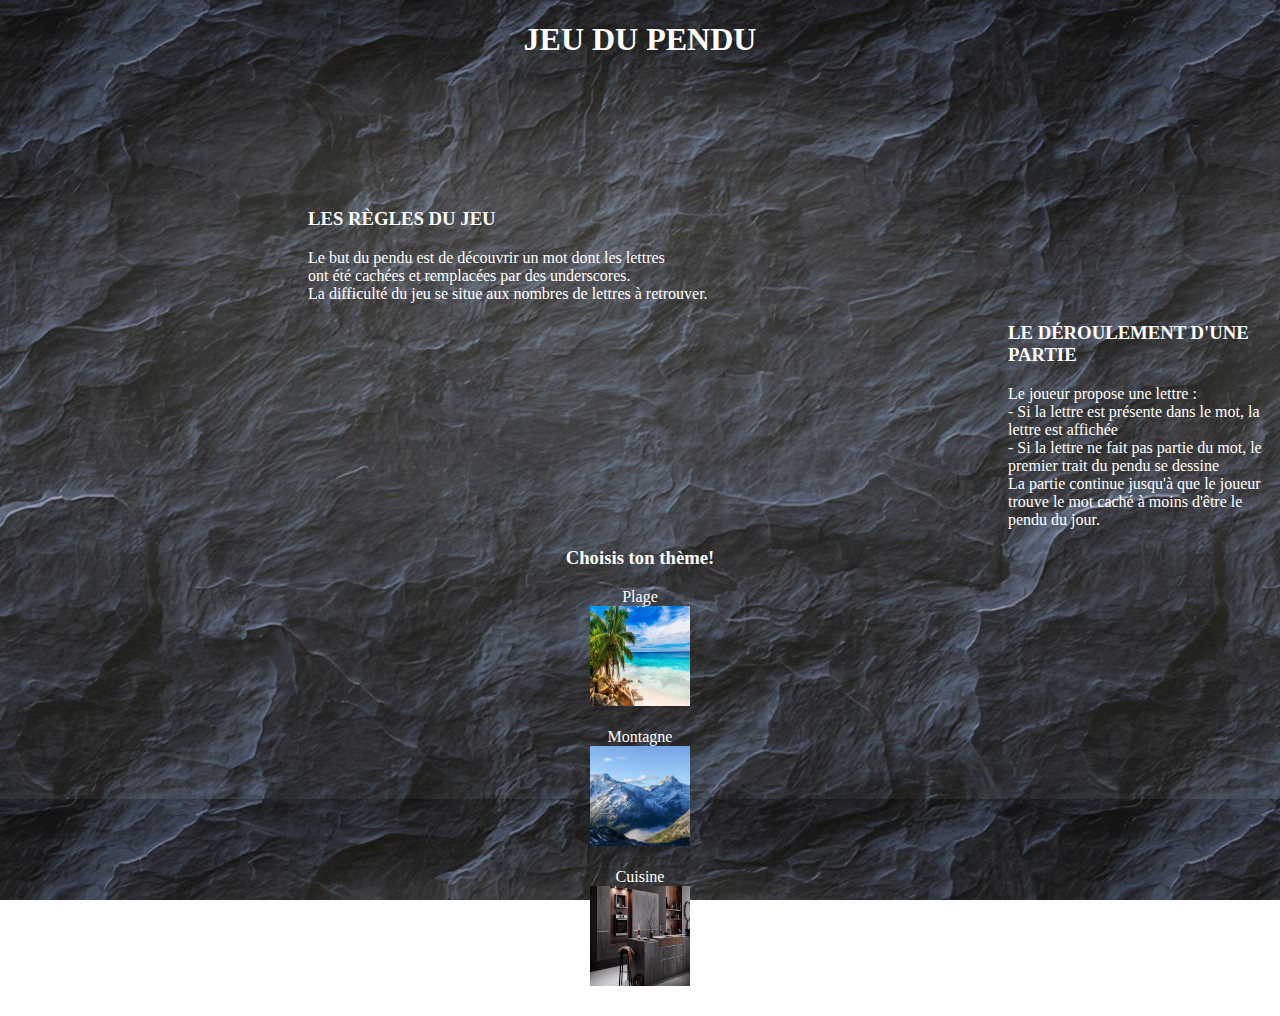
<file: index.html>
<!DOCTYPE html>
<html lang="en">
<head>
    <meta charset="UTF-8">
    <meta http-equiv="X-UA-Compatible" content="IE=edge">
    <meta name="viewport" content="width=device-width, initial-scale=1.0">
    <link rel="stylesheet" href="Style.css">
    <title>Document</title>

</head>
<body id="index">
    <h1 id="title">JEU DU PENDU</h1>
    <div id="regle">
        <h3>LES RÈGLES DU JEU</h3>
            Le but du pendu est de découvrir un mot dont les lettres<br>
            ont été cachées et remplacées par des underscores.<br> 
            La difficulté du jeu se situe aux nombres de lettres à retrouver.
    </div>
    <div id="dp">
        <h3>LE DÉROULEMENT D'UNE PARTIE</h3>
    
        Le joueur propose une lettre :<br>
        
        - Si la lettre est présente dans le mot, la lettre est affichée<br>
        - Si la lettre ne fait pas partie du mot, le premier trait du pendu se dessine<br>
        La partie continue jusqu'à que le joueur trouve le mot caché à moins d'être le pendu du jour.
    </div>
    <div id="theme">
        <h3>Choisis ton thème!</h3>
    </div>
      
    <div id="image">
        Plage<br>
        <a href="plage.html">
            <img src="Images/R.jpg" alt="plage">
        </a><br><br>
        Montagne<br>
        <a href="montagne.html">
            <img src="Images/montagne.jpg" alt="montagne">
        </a><br><br>
        Cuisine<br>
        <a href="cuisine.html">
            <img src="Images/cuisine.jpg" alt="montagne">
        </a><br><br>
    </div>
</body>
</html>
</file>
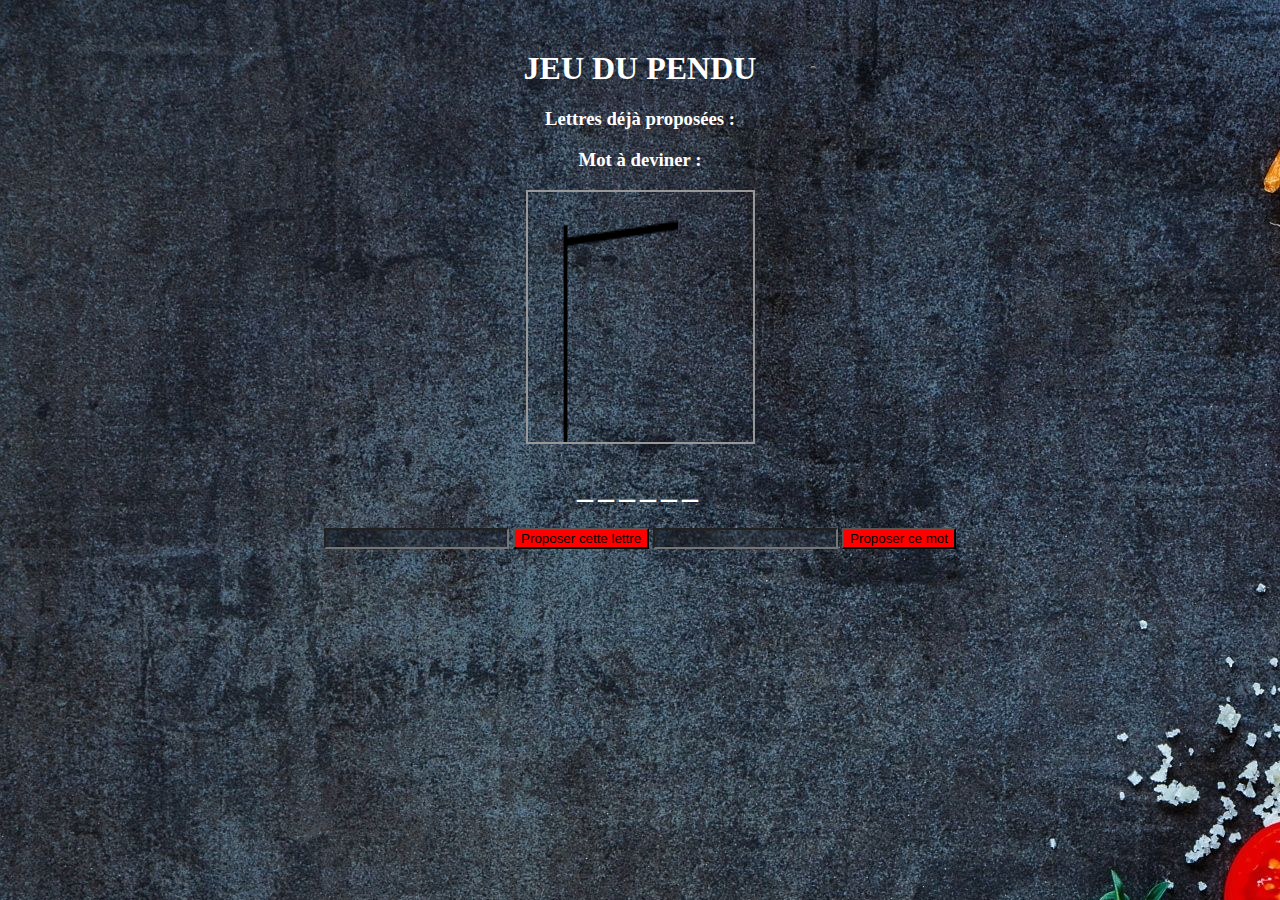
<file: cuisine.html>
<!DOCTYPE html>
<html lang="en">
<head>
    <meta charset="UTF-8">
    <meta http-equiv="X-UA-Compatible" content="IE=edge">
    <meta name="viewport" content="width=device-width, initial-scale=1.0">
    <link rel="stylesheet" href="Style.css">
    <title>Document</title>

</head>
<body id="cuisine">
    <h1>JEU DU PENDU</h1>
    <h3 id="lettreDejaProposee"> Lettres déjà proposées :</h3>
    <h3>Mot à deviner :</h3>

    <canvas id="canvas1"></canvas>

    <h1 id="motADeviner"></h1>

    <div id="div">
        <input type="text" id="lettreProposee2">
        <button id="sendLettreProposee2">Proposer cette lettre</button>

        <input type="text" id="motPropose2">
        <button id="sendMotPropose2">Proposer ce mot</button>
    </div>
    
    <h1 id="foundWord"></h1>
    <script src="cuisine.js"></script>

    
</body>
</html>
</file>
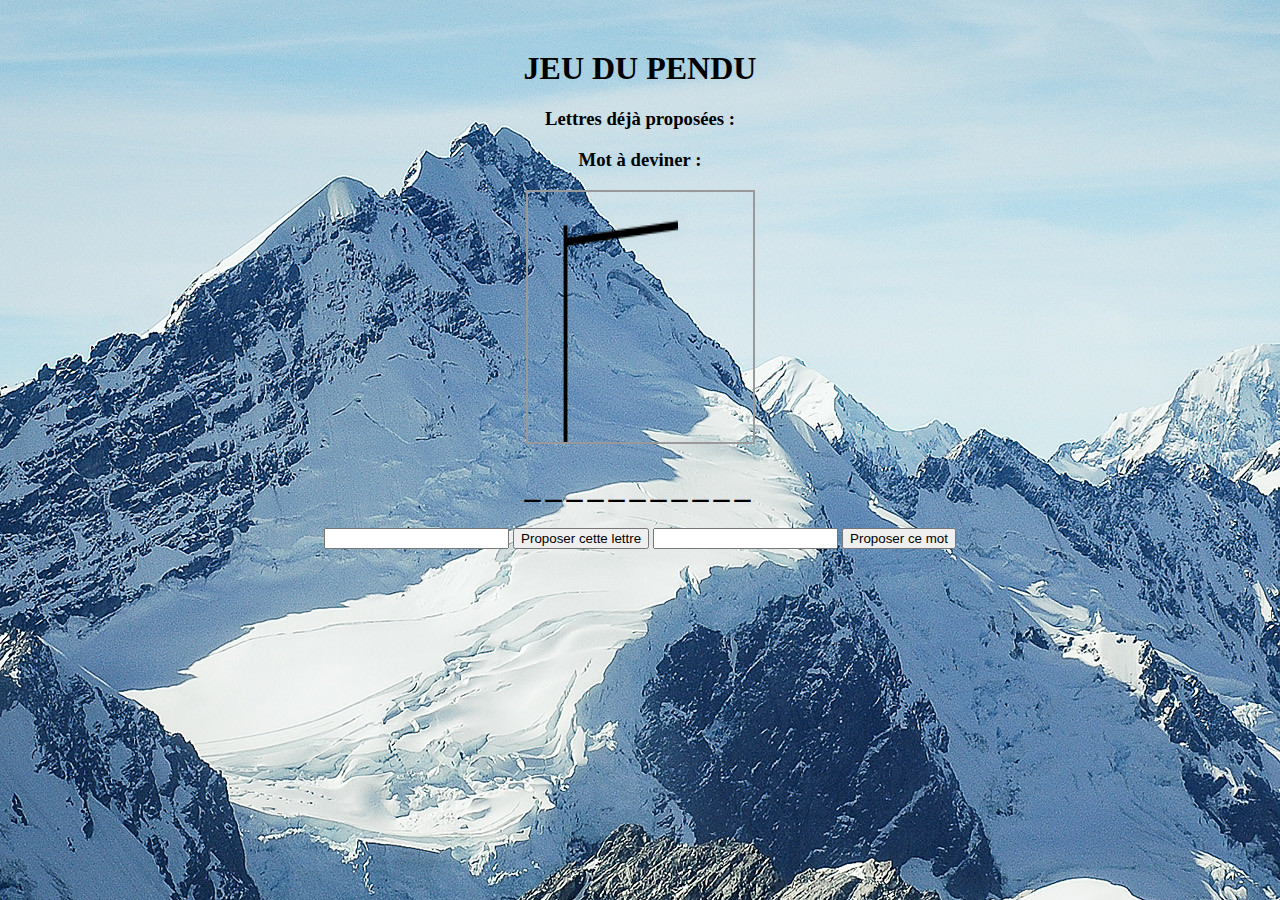
<file: montagne.html>
<!DOCTYPE html>
<html lang="en">
<head>
    <meta charset="UTF-8">
    <meta http-equiv="X-UA-Compatible" content="IE=edge">
    <meta name="viewport" content="width=device-width, initial-scale=1.0">
    <link rel="stylesheet" href="Style.css">
    <title>Document</title>

</head>
<body id="montagne">
    <h1>JEU DU PENDU</h1>
    <h3 id="lettreDejaProposee"> Lettres déjà proposées :</h3>
    <h3>Mot à deviner :</h3>

    <canvas id="canvas1"></canvas>

    <h1 id="motADeviner"></h1>

    <div id="div">
        <input type="text" id="lettreProposee">
        <button id="sendLettreProposee">Proposer cette lettre</button>

        <input type="text" id="motPropose">
        <button id="sendMotPropose">Proposer ce mot</button>
    </div>
    
    <h1 id="foundWord"></h1>
    <script src="montagne.js"></script>
</body>
</html>
</file>
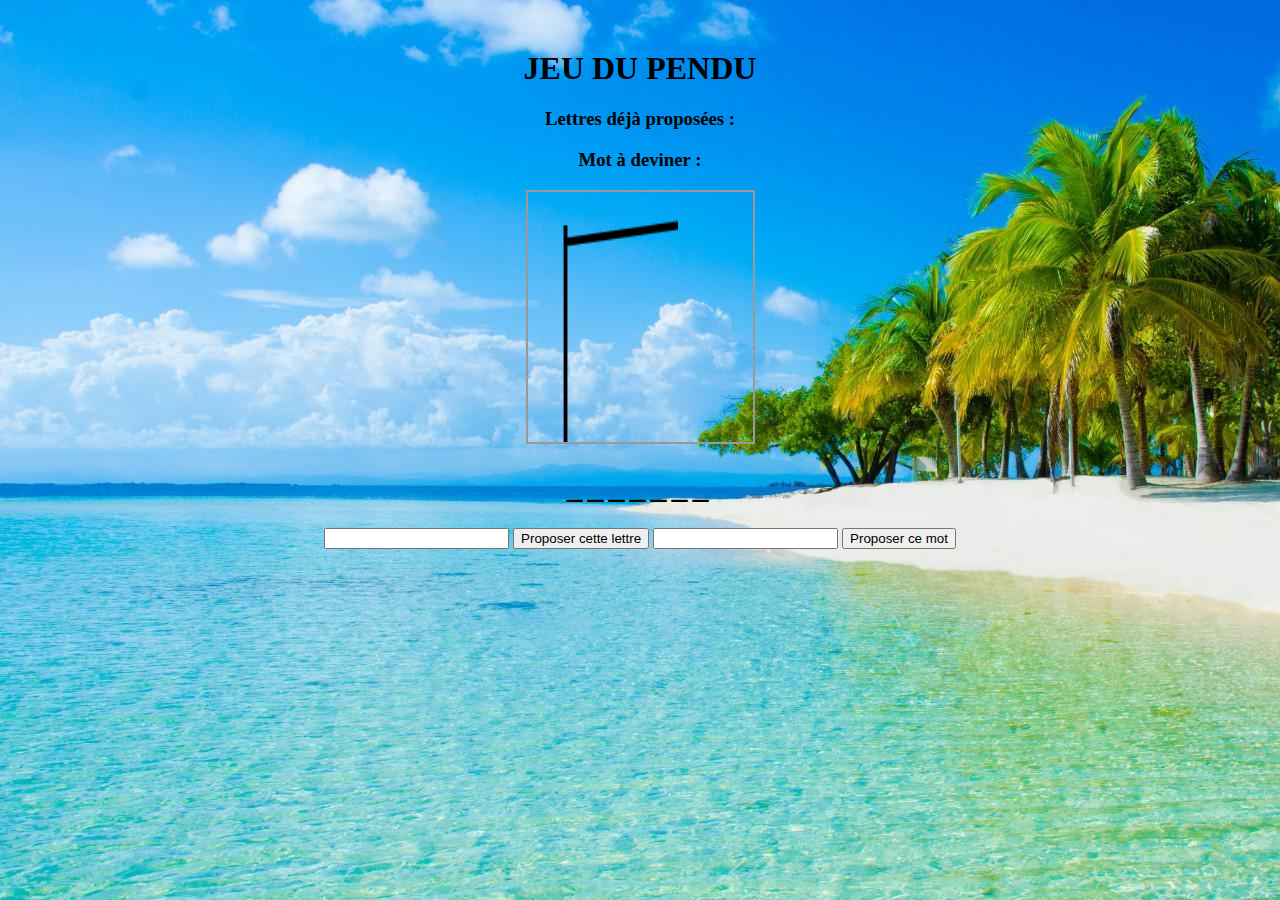
<file: plage.html>
<!DOCTYPE html>
<html lang="en">
<head>
    <meta charset="UTF-8">
    <meta http-equiv="X-UA-Compatible" content="IE=edge">
    <meta name="viewport" content="width=device-width, initial-scale=1.0">
    <link rel="stylesheet" href="Style.css">
    <title>Document</title>

</head>
<body id="plageI">
    <h1>JEU DU PENDU</h1>
    <h3 id="lettreDejaProposee"> Lettres déjà proposées :</h3>
    <h3>Mot à deviner :</h3>

    <canvas id="canvas1"></canvas>

    <h1 id="motADeviner"></h1>

    <div id="div">
        <input type="text" id="lettreProposee">
        <button id="sendLettreProposee">Proposer cette lettre</button>

        <input type="text" id="motPropose">
        <button id="sendMotPropose">Proposer ce mot</button>
    </div>
    
    <h1 id="foundWord"></h1>
    <script src="index.js"></script>
</body>
</html>
</file>
<file: Style.css>
#motADeviner{
    letter-spacing: 5px;
}

#canvas1{
    width: 225px;
    height: 250px;
    border:2px solid #999;
   
}

img{
    width: 100px;
    height: 100px;
}

#index{
   
    text-align: left;
    /*background-color:rgb(70, 70, 70);
    background-color:  rgb(223, 133, 133);*/
    background-image: url("Images/texture.jpg");
    background-attachment: fixed;
    color: white; 
}

#plageI{
    margin-top: 50px; 
    text-align: center;
    background-image: url("Images/test.jpg");
   
}

#title{
    text-align: center;
}

#regle{
    margin-left: 300px;
    margin-top: 150px;
}

#dp{
    margin-left: 1000px;
}

#theme{
    text-align: center;
   
}

#plage{
    text-align: center;
}

#image{
    text-align: center;
}

#montagne{
    margin-top: 50px; 
    text-align: center;
    background-image: url("Images/montagnefond.jpg");
   
}

#cuisine{
    margin-top: 50px; 
    text-align: center;
    color: white; 
    background-image: url("Images/Ardoise.jpg");
   
}

#lettreProposee2{
    background-image: url("Images/Ardoise.jpg");
    color: white; 
}

#motPropose2{
    background-image: url("Images/Ardoise.jpg");
    color: white; 
}

#sendLettreProposee2{
    background-color: red; 
}

#sendMotPropose2{
    background-color: red; 
}
</file>
